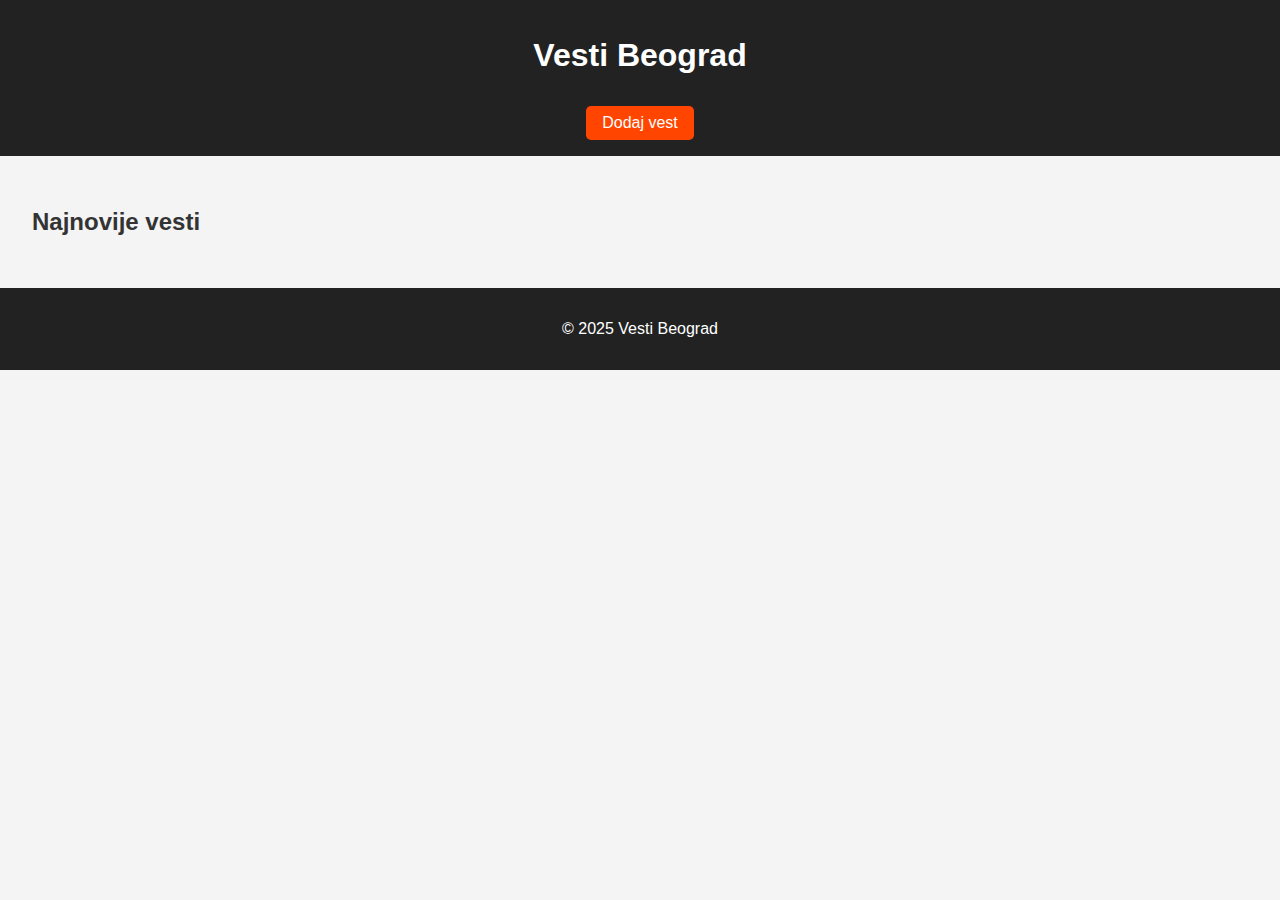
<file: index.html>
<!DOCTYPE html>
<html lang="sr">
<head>
  <meta charset="UTF-8" />
  <meta name="viewport" content="width=device-width, initial-scale=1.0"/>
  <title>Vesti Beograd</title>
  <link rel="stylesheet" href="style.css">
</head>
<body>
  <header>
    <h1>Vesti Beograd</h1>
    <a href="/admin/" class="admin-button">Dodaj vest</a>
  </header>
  <main id="posts">
    <h2>Najnovije vesti</h2>
    <!-- Vesti će se automatski prikazivati ovde putem CMS-a -->
  </main>
  <footer>
    <p>&copy; 2025 Vesti Beograd</p>
  </footer>
</body>
</html>
</file>
<file: style.css>
body {
  font-family: Arial, sans-serif;
  margin: 0;
  padding: 0;
  background: #f4f4f4;
  color: #333;
}
header {
  background: #222;
  color: #fff;
  padding: 1em;
  text-align: center;
}
.admin-button {
  display: inline-block;
  margin-top: 10px;
  padding: 0.5em 1em;
  background: #ff4500;
  color: white;
  text-decoration: none;
  border-radius: 5px;
}
main {
  padding: 2em;
}
footer {
  background: #222;
  color: white;
  text-align: center;
  padding: 1em;
}
</file>
